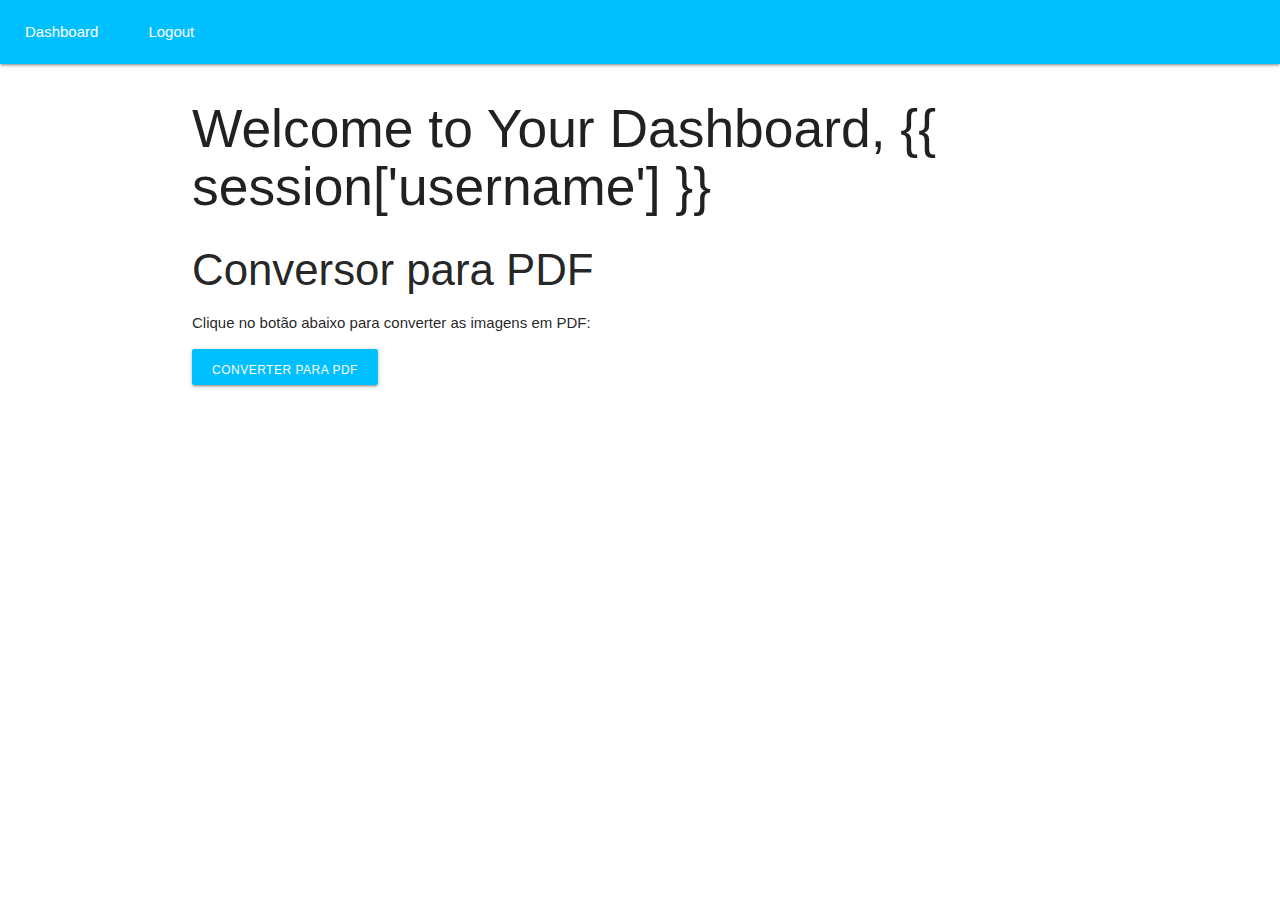
<file: templates/dashboard.html>
<!-- dashboard.html -->
<!DOCTYPE html>
<html>
<head>
    <title>Dashboard</title>
    <link rel="stylesheet" href="https://cdnjs.cloudflare.com/ajax/libs/materialize/1.0.0/css/materialize.min.css">
    <link rel="stylesheet" href="/static/styles.css">
</head>
<body>
    <nav class="navbar">
        <ul>
            
            <li><a href="/dashboard">Dashboard</a></li>
            <li><a href="/logout">Logout</a></li>
            <!-- You can add other links here if needed -->
        </ul>

    </nav>
<form>
    <div class="container">
        <h2>Welcome to Your Dashboard, {{ session['username'] }}</h2>
    </div>

    <div class="container">
        <h3>Conversor para PDF</h3>
        <p>Clique no botão abaixo para converter as imagens em PDF:</p>
        <form action="/converter" method="post">
            <button id="converter-btn" class="btn waves-effect waves-light" type="button">Converter para PDF</button>
        </form>
    </div>
</form>


</body>
<script>
    document.addEventListener('DOMContentLoaded', function() {
        var converterBtn = document.getElementById('converter-btn');
        converterBtn.addEventListener('click', function() {
            var xhr = new XMLHttpRequest();
            xhr.open('POST', '/converter', true);
            xhr.onreadystatechange = function() {
                if (xhr.readyState === 4 && xhr.status === 200) {
                    alert(xhr.responseText);  // Exibir a resposta do servidor (mensagem de sucesso ou erro)
                }
            };
            xhr.send();
        });
    });
    </script>
</html>
</file>
<file: static/styles.css>
/* styles.css */
body {
  margin: 0;
  padding: 0;
}

.navbar {
  background-color: #00bfff; /* Azul Celeste */
  padding: 10px;
  display: flex;
  justify-content: space-between; /* Alinha os elementos ao espaço entre eles */
  align-items: center; /* Alinha verticalmente ao centro */
}

.navbar ul {
  list-style-type: none;
  margin: 0;
  padding: 0;
  display: flex;
  align-items: center; /* Alinha verticalmente ao centro */
}

.navbar li {
  margin-right: 20px;
}

.navbar li:last-child {
  margin-right: 0; /* Remove a margem direita do último item */
}

.navbar li a {
  color: white;
  text-decoration: none;
}

.btn {
  background-color: #00bfff; /* Azul Celeste */
  color: white;
  border: none;
  padding: 3px 20px;
  cursor: pointer;
  font-size: 12px;
  display: inline-block; /* Alinha corretamente a área de interação do cursor */
  transition: background-color 0.3s; /* Adiciona uma transição suave para a mudança de cor de fundo */
}

.btn:hover {
  background-color: #0080ff; /* Azul Mais Escuro ao Passar o Mouse */
}

.btn2 {
  background-color: #ff0000; /* Vermelho */
  color: white;
  border: none;
  padding: 10px 30px;
  cursor: pointer;
  font-size: 16px;
  border-radius: 10px; /* Bordas arredondadas */
  display: block; /* Alterado para block para centralizar horizontalmente */
  margin: 0 auto; /* Centraliza horizontalmente */
  transition: background-color 0.3s; /* Adiciona uma transição suave para a mudança de cor de fundo */
}

.btn2:hover {
  background-color: #ff814f; /* Laranja mais claro ao passar o mouse */
}
</file>
